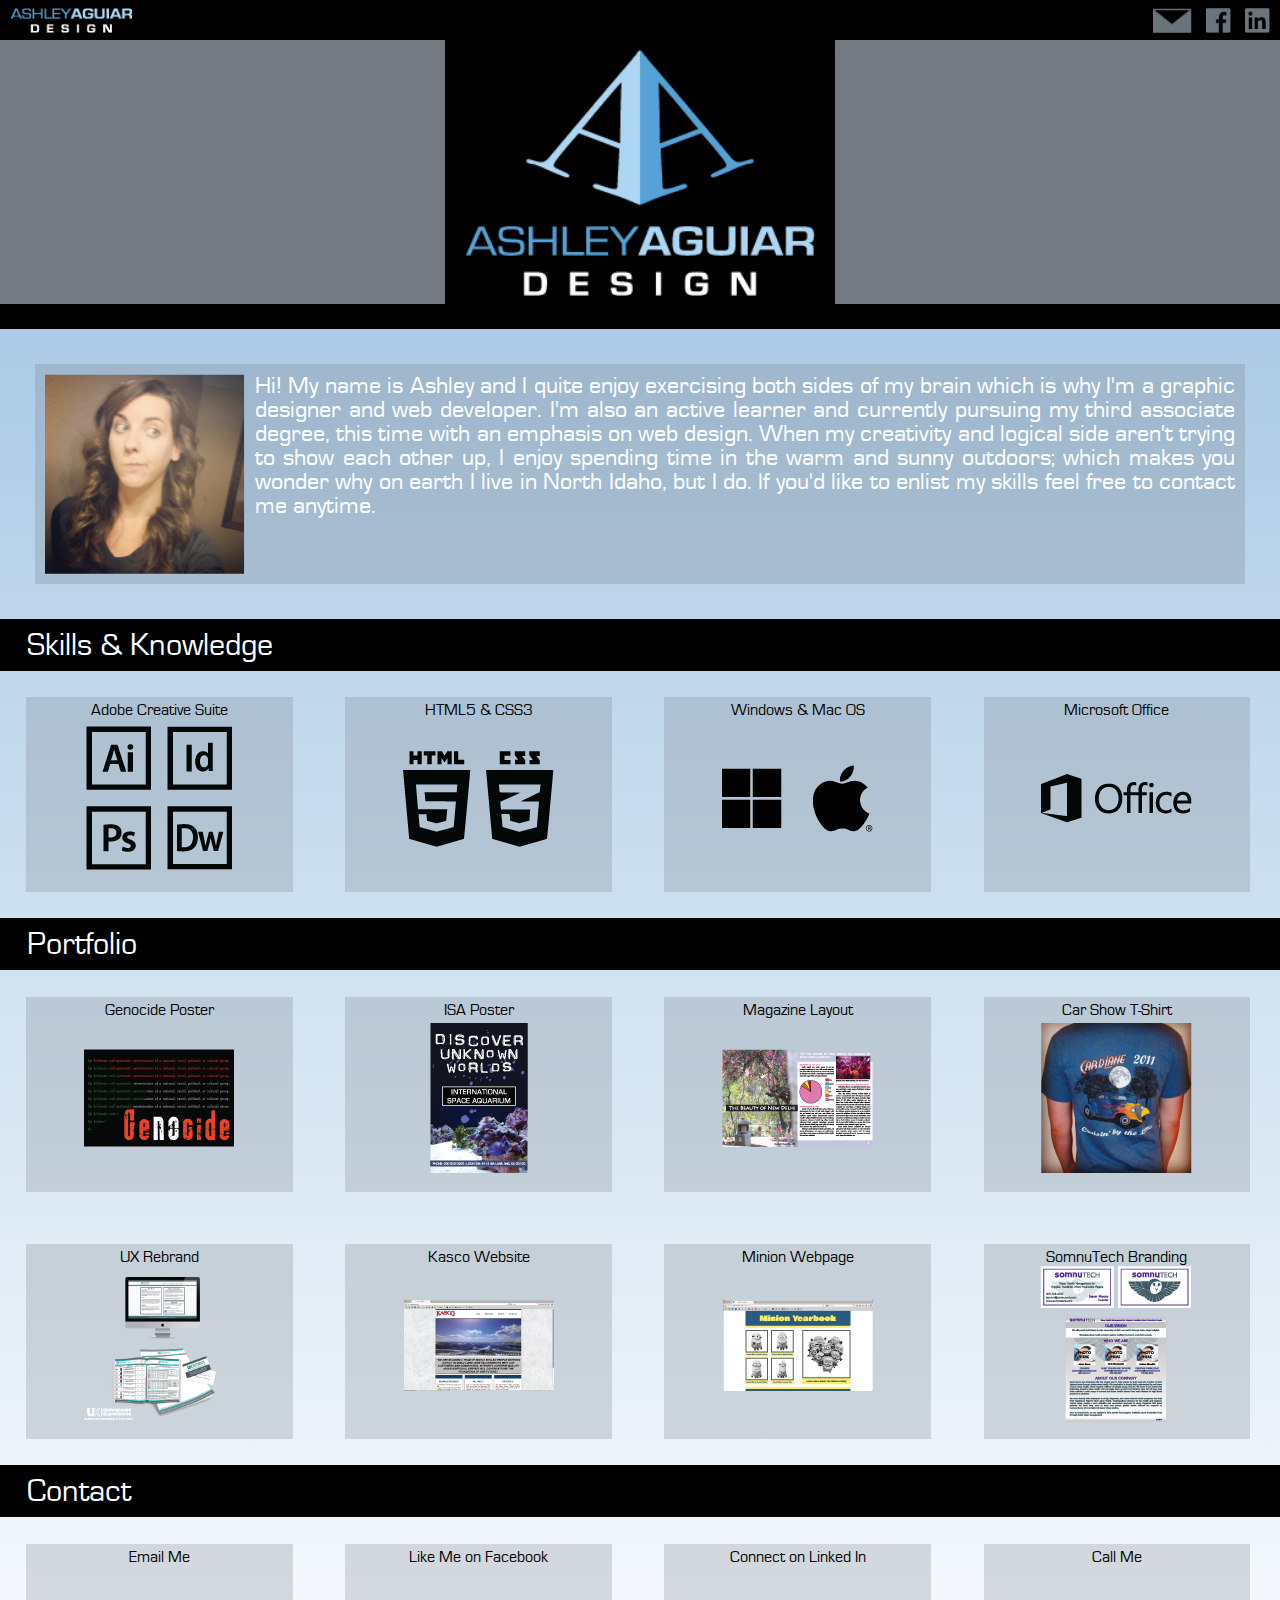
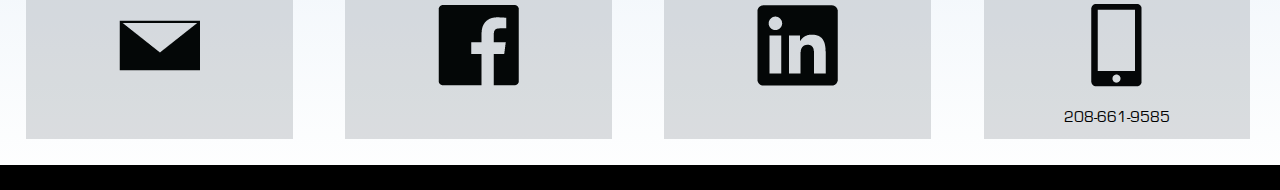
<file: index-master.html>
<!DOCTYPE html>
<html>

<head>
	<title>Ashley Aguiar Design</title>
	<link rel="stylesheet" type="text/css" href="css/style.css">
	<meta name="viewport" content="width=device-width, initial-scale=1"/>
</head>

<body>
<div id="container">
<!-- Header	 -->
	<header>
		<div id="head-logo">
			<img src="img/aad-small.png"/>
		</div>

<!-- I didn't put this in a nav because it's not technically navigation, but should it be an unordered list or am I right to have it this way instead? -->
		
		<div id="head-social">
			<ul>
				<li><a href="mailto:ashleykaguiar@gmail.com?Subject=Hello" target="_top">
				<img src="img/mail.png"/>
				</a></li>	

				<li><a href="https://www.facebook.com/ashleyaguiardesign" target="_blank">
				<img src="img/facebook.png"/>
				</a></li>
			
				<li><a href="http://www.linkedin.com/pub/ashley-aguiar/75/82b/911">
				<img src="img/linkedin.png"/>
				</a></li>
			</ul>
		</div>		
	</header>
	
<!-- Banner area or potential slider section -->

	<div id="banner">
		<img src="img/aad.png"/>
	</div>

<!-- About Me section	 -->
	
	<section id="about-me">
			<img src="img/ashley.png"/>
			<div id="about-text">
			<p>Hi! My name is Ashley and I quite enjoy exercising both sides of my brain which is
why I'm a graphic designer and web developer. I'm also an active learner and
currently pursuing my third associate degree, this time with an emphasis on web
design. When my creativity and logical side aren't trying to show each other up,
I enjoy spending time in the warm and sunny outdoors; which makes you wonder
why on earth I live in North Idaho, but I do. If you'd like to enlist my skills feel free
to contact me anytime.</p>
			</div>
	</section>
	
<!-- Skills section -->

	<section id="skills">
		<h1>Skills & Knowledge</h1>
		<div class="box">
			<p>Adobe Creative Suite</p>
			<img src="img/adobe.png"/>
		</div>
		<div class="box">
			<p>HTML5 & CSS3</p>
			<img src="img/html.png"/>
		</div>
		<div class="box">
			<p>Windows & Mac OS</p>
			<img src="img/os.png"/>
		</div>
		<div class="box">
			<p>Microsoft Office</p>
			<img src="img/office.png"/>
		</div>			
	</section>

<!-- Portfolio section -->
<!-- Needs lightbox to function how I'd like it to. -->

	<section id="portfolio">
		<h1>Portfolio</h1>
		<div class="box">
			<p>Genocide Poster</p>
			<img src="img/genocide.png"/>
		</div>					
		<div class="box">
			<p>ISA Poster</p>
			<img src="img/isa.png"/>
		</div>
		<div class="box">
			<p>Magazine Layout</p>
			<img src="img/magazine.png"/>
		</div>
		<div class="box">
			<p>Car Show T-Shirt</p>
			<img src="img/cardlane.png"/>
		</div>
		<div class="box">
			<p>UX Rebrand</p>
			<img src="img/ux.png"/>
		</div>
		<div class="box">
			<p>Kasco Website</p>
			<img src="img/kasco.png"/>
		</div>
		<div class="box">
			<p>Minion Webpage</p>
			<img src="img/minion.png"/>
		</div>
		<div class="box">
			<p>SomnuTech Branding</p>
			<img src="img/somnu.png"/>
		</div>	
	</section>
	
<!-- Contact section -->

	<section id="contact">
		<h1>Contact</h1>
		<div class="box">
			<a href="mailto:ashleykaguiar@gmail.com?Subject=Hello" target="_top">
				<p>Email Me</p>
				<img src="img/con-email.png"/>
			</a>	
		</div>
		<div class="box">
			<a href="https://www.facebook.com/ashleyaguiardesign" target="_blank">
				<p>Like Me on Facebook</p>
				<img src="img/con-facebook.png"/>
			</a>	
		</div>
		<div class="box">
			<a href="http://www.linkedin.com/pub/ashley-aguiar/75/82b/911" target="_blank">
				<p>Connect on Linked In</p>
				<img src="img/con-linkedin.png"/>
			</a>
		</div>
		<div class="box">
				<p>Call Me</p>
				<img src="img/con-mobile.png"/>
				<p id="number">208-661-9585</p>
		</div>
	</section>

<!-- Footer	 -->
	
	<footer></footer>
</div>
</body>
</html>
</file>
<file: css/style.css>
/* Reset CSS */

/**
 * Eric Meyer's Reset CSS v2.0 (http://meyerweb.com/eric/tools/css/reset/)
 * http://cssreset.com
 */
html, body, div, span, applet, object, iframe,
h1, h2, h3, h4, h5, h6, p, blockquote, pre,
a, abbr, acronym, address, big, cite, code,
del, dfn, em, img, ins, kbd, q, s, samp,
small, strike, strong, sub, sup, tt, var,
b, u, i, center,
dl, dt, dd, ol, ul, li,
fieldset, form, label, legend,
table, caption, tbody, tfoot, thead, tr, th, td,
article, aside, canvas, details, embed, 
figure, figcaption, footer, header, hgroup, 
menu, nav, output, ruby, section, summary,
time, mark, audio, video {
	margin: 0;
	padding: 0;
	border: 0;
	font-size: 100%;
	font: inherit;
	vertical-align: baseline;
}
/* HTML5 display-role reset for older browsers */
article, aside, details, figcaption, figure, 
footer, header, hgroup, menu, nav, section {
	display: block;
}
body {
	line-height: 1;
}
ol, ul {
	list-style: none;
}
blockquote, q {
	quotes: none;
}
blockquote:before, blockquote:after,
q:before, q:after {
	content: '';
	content: none;
}
table {
	border-collapse: collapse;
	border-spacing: 0;
}


/* Font */


@font-face {
    font-family: 'eurostileregular';
    src: url('eurostile-webfont.eot');
    src: url('eurostile-webfont.eot?#iefix') format('embedded-opentype'),
         url('eurostile-webfont.woff2') format('woff2'),
         url('eurostile-webfont.woff') format('woff'),
         url('eurostile-webfont.ttf') format('truetype'),
         url('eurostile-webfont.svg#eurostileregular') format('svg');
    font-weight: normal;
    font-style: normal;

}


/* vertical align */

/*
@mixin vertical-align {
	position: relative;
	top: 50%;
	-webkit-transform: translateY(-50%);
	-ms-transform: translateY(-50%);
	transform: translateY(-50%);
}
*/


/*
 * Nav
 ** --------------------------------------------------*/
 
 .inner {
    margin: auto;
    overflow: hidden;
    width: 95%;
	padding: 0 1.0548523%;
}

#nav-collapse{
	display: none;
	color: #fff;
	text-align: right;
	width: 100%;
	padding: .625em 0 .625em 0;
}
#nav-collapse.active{
	display: block;
}
 
nav[role="navigation"] {
    background-color: #747B82;
    background-image: -webkit-gradient(linear, left top, left bottom, from(#747B82), to(#000000));
    background-image: -webkit-linear-gradient(top, #747B82, #000000);
    background-image: -moz-linear-gradient(top, #747B82, #000000);
    background-image: -ms-linear-gradient(top, #747B82, #000000);
    background-image: -o-linear-gradient(top, #747B82, #000000);
    background-image: linear-gradient(to bottom, #747B82, #000000);
    font-family: "eurostileregular";
    overflow: hidden;
    text-transform: uppercase;
    width: 100%;
}
nav[role="navigation"] ul{
/* 	margin-bottom: 0; */
}
nav[role="navigation"] ul.hide{
	display:none;
}
    /*
nav[role="navigation"] li.active a {
        color: #fff;
        font-weight: bold;
    }

        nav[role="navigation"] li a:active {
            color: #FFF;
        }
        nav[role="navigation"] li a:hover,
        nav[role="navigation"] li a:focus {
            color: #fff;
        }
    nav[role="navigation"] ul {
        margin: 0;
    }
*/
	nav[role="navigation"] li{
		padding: .625em 2em .625em 0;
/* 		border-top: 1px solid #333; */
		border-bottom: 2px solid #000000;
		display: block;
		
	}
    nav[role="navigation"] a {
        color: #ddd;
		display: block;
        text-decoration: none;
    }




/* Portfolio CSS */

body {
	background: -webkit-linear-gradient(#99bfe0, #ffffff); /* For Safari 5.1 to 6.0 */
  	background: -o-linear-gradient(#99bfe0, #ffffff); /* For Opera 11.1 to 12.0 */
  	background: -moz-linear-gradient(#99bfe0, #ffffff); /* For Firefox 3.6 to 15 */
  	background: linear-gradient(#99bfe0, #ffffff); /* Standard syntax */
	
	font-family: "eurostileregular";
}

header {
	background-color: #000000;
	height: 25px;
}

header img {
	height: 15px;
	padding-top: 5px;
	padding-left: 10px;
}

#head-social {
	position: absolute;
	top: 0px;
	right: 10px;
}


li {
	display: inline;
}

a {
	text-decoration: none;
	color: #000000;
}

a:hover {
	color: #000000;
}

a:visited {
	color: #000000;
}

#banner {
	background-color: #747B82;
	border-bottom: 10px solid #000000;
	text-align: center;
	height: 31.25%;
	width: 100%;
}

#banner img {
	background-color: #000000;
	width: 35.9375%; /* 115/320 */
/* 	height: 80px; */
	padding-bottom: 10px;
	padding-top: 10px;
	padding-right: 20px;
	padding-left: 20px;
	margin-bottom: -5px;
}

#about-me {
	text-align: center;
	font-size: 1em;
}

#about-me img {
	width: 200px /* 39.0625% */; /* 125/320 */
	margin-top: 5px;
	margin-bottom: 5px;
}

#about-text {
	background-color: rgba(116,123,130,0.25);
	color: #ffffff;
	padding: 10px;
	text-align: justify;
}

h1 {
	background-color: #000000;
	color: #ffffff;
	height: 20px;
	padding-top: 5px;
	padding-bottom: 2px;
	padding-left: 10px;
	text-align: left;
}

#skills {
	display: none;
}

.box {
	background-color: rgba(116,123,130,0.25);
	color: #000000;
	width: 62.5%;  /* 200/320 */
	height: 195px;
	text-align: center;
	font-size: 1em;	
	margin: 10px auto 0px auto;
}

.box:last-child {
	margin-bottom: 10px;
}

.box p {
	padding-top: 5px;
}

.box img {
	margin-top: -20px;
/* 	@include vertical-align; */
}

#number {
	margin-top: -45px;
}

footer {
	background-color: #000000;
	height: 25px;
}

.ca-menu li{
    overflow: hidden;
    position: relative;
    transition: all 400ms linear;
}

.ca-menu li:hover{
    transform: rotate(360deg);
}

.ca-port li img{
    width: 200px;
    height: 200px;
    position:relative;
}

.ca-port li:hover .ca-img{
    opacity: 0.25;
    width: 180px;
    height: 180px;
    position: relative;
    transition: all 300ms linear;
}


/* 460 */

@media (min-width: 460px) {

.box {
	width: 43.47826087%%;  /* 200/460 */
	margin: 3.26086957%;
	float: left;
}

h1 {
	height: 20px;
	padding-top: 5px;
	padding-bottom: 2px;
	padding-left: 10px;
	text-align: left;
	clear: both;
}

footer {
	height: 25px;
	clear: both;
}


}


/* 640 */


@media (min-width: 640px) {

#banner {
	border-bottom: 25px solid #000000;
}

#skills {
	display: inherit;
}


.box {
	width: 31.25%;  /* 200/640 */
	height: 195px;	
	margin: 1.04166667%;
	float: left;
}


#about-me {
	text-align: center;
	font-size: 1.15em;
	overflow: hidden;
	background-color: rgba(116,123,130,0.25);
	margin: 1.04166667%;


}

#about-me img {
	width: 200px /* 39.0625% */; /* 125/320 */
	margin: 10px;
	float: left;
}

#about-text {
	background-color: transparent;
	color: #ffffff;
	padding: 10px;
	text-align: justify;
	
}

header {
	height: 30px;
}

header img {
	height: 20px;
	padding-top: 5px;
	padding-left: 10px;
}


h1 {
	height: 20px;
	font-size: 1.25em;
}

}

/* 960 */

@media (min-width: 960px) {


header {
	height: 40px;
}

header img {
	height: 25px;
	padding-top: 7.5px;
	padding-left: 10px;
}


h1 {
	height: 40px;
	padding-top: 10px;
	padding-bottom: 2px;
	padding-left: 2.08333333%;
	font-size: 2em;
}

.box {
	width: 20.83333333%;  /* 200/960 */
	margin: 2.08333333%;
}


#about-me {
	margin: 2.08333333%;
	font-size: 1.5em;

}

#banner img {
	width: 350px;
}

}


/* 1024 */


@media (min-width: 1024px) {

/*
#container {
	width: 1020px;
	margin: auto;
	padding: auto;
}
*/

.box {
	width: 19.53125%%;  /* 200/1024 */
	margin: 2.05%;
}


#about-me {

	margin: 2.734375%;
}

}
</file>
